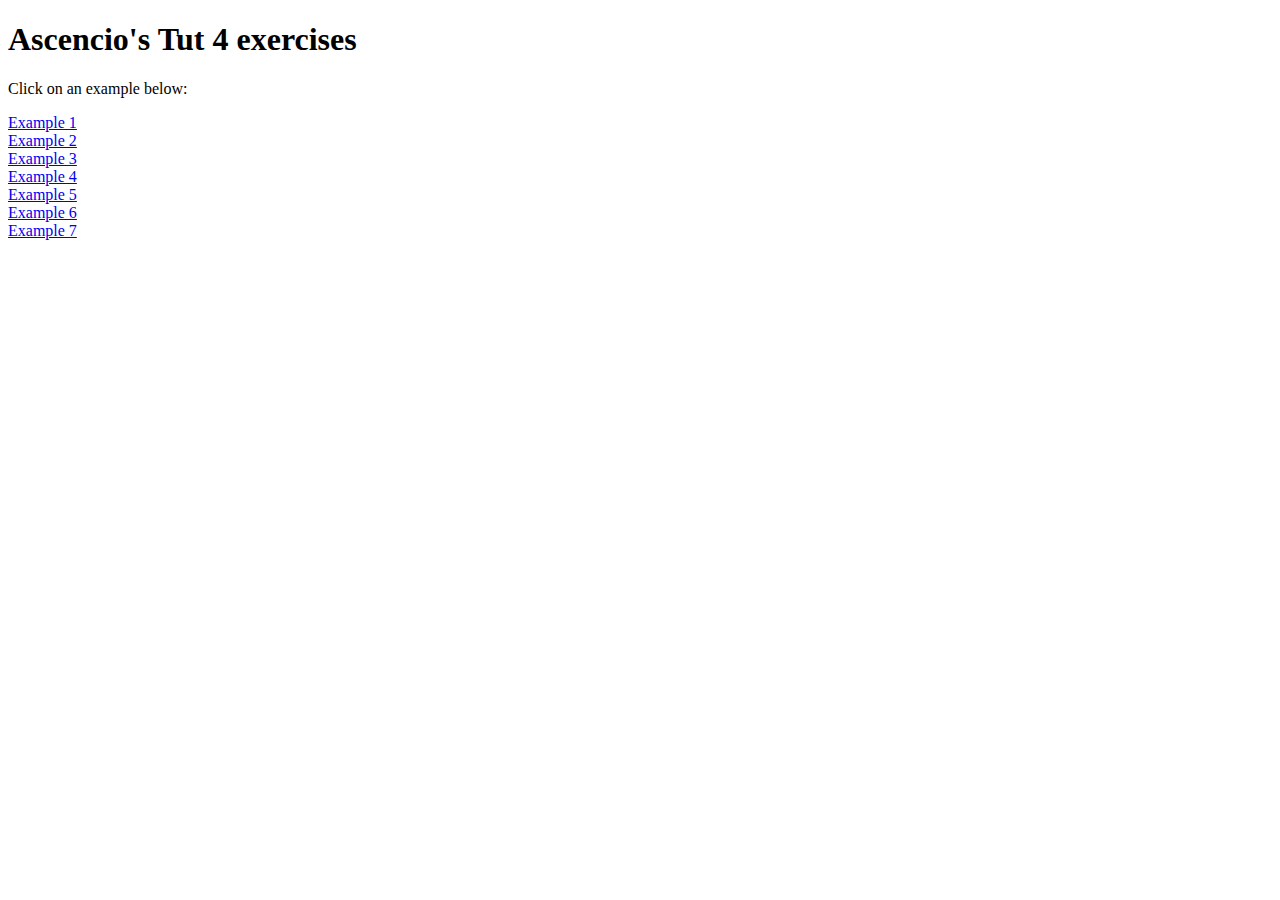
<file: index.html>
<!DOCTYPE html>
<html lang="en">

<head>
  <meta charset="UTF-8">
  <meta name="viewport" content="width=device-width, initial-scale=1.0">
  <title>Ascencio Tutorial 4</title>
  <link rel="stylesheet" href="../css/styles.css">
</head>

<body>
  <h1>Ascencio's Tut 4 exercises</h1>
  <p>Click on an example below:</p>
  <a href="html/ex1.html">Example 1</a> <br>
  <a href="html/ex2.html">Example 2</a> <br>
  <a href="html/ex3.html">Example 3</a> <br>
  <a href="html/ex4.html">Example 4</a> <br>
  <a href="html/ex5.html">Example 5</a> <br>
  <a href="html/ex6.html">Example 6</a> <br>
  <a href="html/ex7.html">Example 7</a> <br>
  <br>
</body>

</html>
</file>
<file: css/styles.css>
* {
  font-family:'Calibri';
}
</file>
